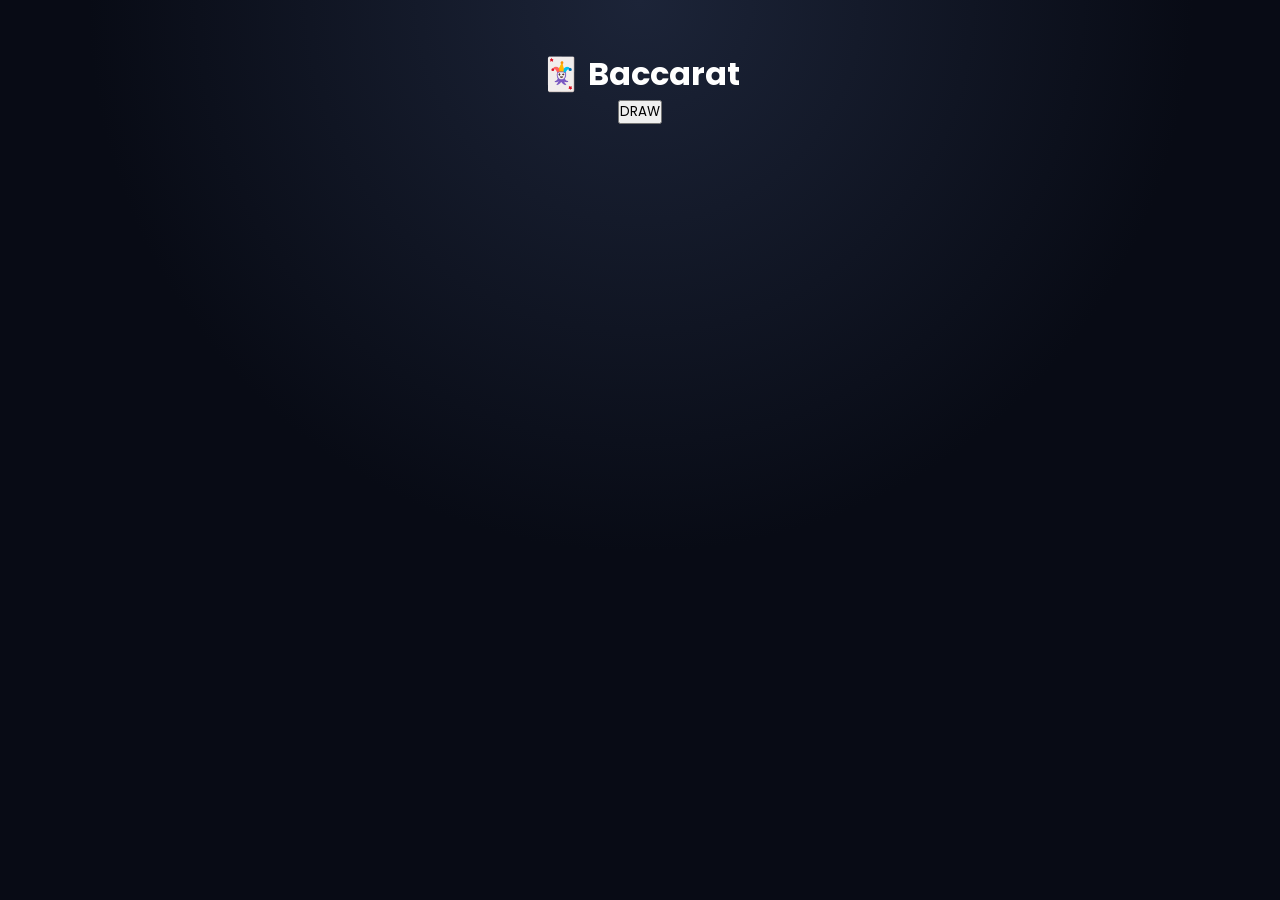
<file: baccarat.html>
<!DOCTYPE html>
<html>
<head>
<title>Baccarat - LOLTOTO</title>
<link rel="stylesheet" href="style.css">
</head>
<body>

<div style="padding:50px;text-align:center">

<h1>🃏 Baccarat</h1>

<button onclick="play()">DRAW</button>

<h2 id="hasil"></h2>

</div>

<script>

function play(){

let player=Math.floor(Math.random()*10);
let banker=Math.floor(Math.random()*10);

let win="Tie";

if(player>banker) win="Player";
if(banker>player) win="Banker";

document.getElementById("hasil").innerHTML=
`Player ${player} - Banker ${banker}<br>${win} Win`;

}

</script>

</body>
</html>
</file>
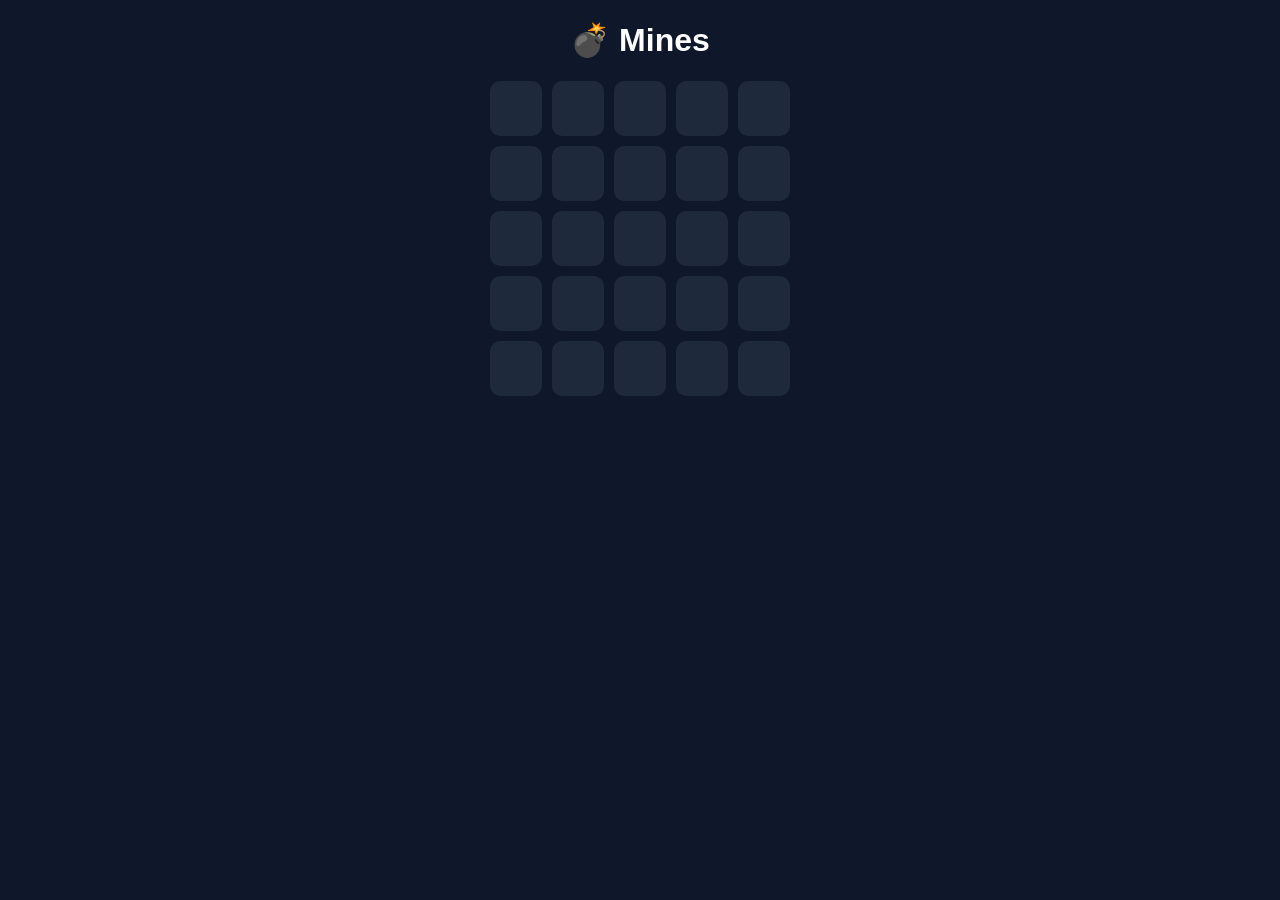
<file: mines.html>
<!DOCTYPE html>
<html>
<head>
<title>Mines - LOLTOTO</title>

<style>

body{
background:#0f172a;
color:white;
font-family:sans-serif;
text-align:center;
}

.grid{
width:300px;
margin:auto;
display:grid;
grid-template-columns:repeat(5,1fr);
gap:10px;
}

.cell{
height:55px;
background:#1e293b;
border-radius:10px;
display:flex;
align-items:center;
justify-content:center;
cursor:pointer;
font-size:22px;
}

</style>

</head>
<body>

<h1>💣 Mines</h1>

<div class="grid" id="grid"></div>

<script>

const grid=document.getElementById("grid");

const bomb=Math.floor(Math.random()*25);

for(let i=0;i<25;i++){

let cell=document.createElement("div");

cell.className="cell";

cell.onclick=function(){

if(i===bomb){

cell.innerHTML="💣";
alert("BOOM!");

}else{

cell.innerHTML="💎";
}

}

grid.appendChild(cell);

}

</script>

</body>
</html>
</file>
<file: style.css>
/* ===================================
   LOLTOTO PREMIUM GOLD EDITION
=================================== */

@import url('https://fonts.googleapis.com/css2?family=Poppins:wght@300;400;500;600;700;800;900&display=swap');

*{
margin:0;
padding:0;
box-sizing:border-box;
font-family:'Poppins',sans-serif;
}

:root{

--gold:#FFD700;
--gold2:#FFB800;

--dark:#080b15;
--dark2:#111827;
--dark3:#1f2937;

--white:#ffffff;
--gray:#cbd5e1;

}

html{
scroll-behavior:smooth;
}

body{

background:
radial-gradient(
circle at top,
#1c2438 0%,
#080b15 50%
);

color:white;

overflow-x:hidden;

min-height:100vh;

}

/* ===================================
   SCROLLBAR
=================================== */

::-webkit-scrollbar{
width:10px;
}

::-webkit-scrollbar-track{
background:#111827;
}

::-webkit-scrollbar-thumb{

background:
linear-gradient(
180deg,
var(--gold),
var(--gold2)
);

border-radius:10px;

}

/* ===================================
   HEADER
=================================== */

.header{

position:sticky;
top:0;
z-index:999;

display:flex;
justify-content:space-between;
align-items:center;

padding:15px 35px;

background:
rgba(10,10,20,.85);

backdrop-filter:blur(20px);

border-bottom:
1px solid rgba(255,215,0,.15);

}

.logo{

height:70px;

filter:
drop-shadow(
0 0 12px rgba(255,215,0,.4)
);

transition:.3s;

}

.logo:hover{

transform:scale(1.05);

filter:
drop-shadow(
0 0 25px rgba(255,215,0,.8)
);

}

.user-panel{

display:flex;
align-items:center;
gap:15px;

}

.user-info{

text-align:right;

}

#usernameDisplay{

font-size:14px;
color:#ccc;

}

#saldoDisplay{

font-size:22px;
font-weight:700;

color:var(--gold);

text-shadow:
0 0 10px rgba(255,215,0,.4);

}

.logout-btn{

border:none;
cursor:pointer;

padding:12px 20px;

border-radius:14px;

font-weight:600;

background:
linear-gradient(
135deg,
var(--gold),
var(--gold2)
);

color:#111;

transition:.3s;

}

.logout-btn:hover{

transform:translateY(-3px);

box-shadow:
0 0 25px rgba(255,215,0,.4);

}

/* ===================================
   RUNNING TEXT
=================================== */

.running-text{

background:#101827;

padding:10px;

color:var(--gold);

font-weight:600;

border-top:
1px solid rgba(255,215,0,.1);

border-bottom:
1px solid rgba(255,215,0,.1);

}

/* ===================================
   HERO
=================================== */

.hero{

position:relative;

height:650px;

display:flex;
justify-content:center;
align-items:center;

background:
url("https://images.unsplash.com/photo-1511512578047-dfb367046420?w=1920")
center center/cover no-repeat;

overflow:hidden;

}

.hero-overlay{

position:absolute;
inset:0;

background:
linear-gradient(
rgba(0,0,0,.75),
rgba(0,0,0,.85)
);

}

.hero-content{

position:relative;
z-index:2;

text-align:center;

padding:20px;

}

.hero-content h1{

font-size:90px;

font-weight:900;

color:var(--gold);

letter-spacing:4px;

text-shadow:
0 0 25px rgba(255,215,0,.6);

}

.hero-content p{

margin-top:15px;

font-size:20px;

color:#d1d5db;

}

.hero-buttons{

margin-top:30px;

display:flex;
justify-content:center;
gap:15px;

}

.hero-buttons button{

border:none;
cursor:pointer;

padding:15px 30px;

border-radius:15px;

font-weight:700;

transition:.3s;

}

.hero-buttons button:first-child{

background:
linear-gradient(
135deg,
var(--gold),
var(--gold2)
);

color:#111;

}

.hero-buttons button:last-child{

background:#1f2937;
color:white;

}

.hero-buttons button:hover{

transform:translateY(-4px);

}

/* ===================================
   SECTION TITLE
=================================== */

.games h2,
.stats h2{

text-align:center;

font-size:42px;

margin-bottom:35px;

}

/* ===================================
   PROMO
=================================== */

.promo{

padding:70px 40px;

display:grid;

grid-template-columns:
repeat(auto-fit,minmax(280px,1fr));

gap:25px;

}

.promo-card{

background:
rgba(255,255,255,.04);

border:
1px solid rgba(255,215,0,.12);

backdrop-filter:blur(10px);

padding:30px;

border-radius:20px;

transition:.3s;

}

.promo-card:hover{

transform:translateY(-8px);

box-shadow:
0 0 30px rgba(255,215,0,.2);

}

.promo-card h3{

color:var(--gold);

margin-bottom:10px;

}

/* ===================================
   GAME CARD
=================================== */

.games{

padding:80px 40px;

}

.game-grid{

display:grid;

grid-template-columns:
repeat(auto-fit,minmax(260px,1fr));

gap:25px;

}

.game-card{

text-decoration:none;
color:white;

background:
rgba(255,255,255,.05);

border:
1px solid rgba(255,215,0,.1);

backdrop-filter:blur(15px);

border-radius:25px;

padding:40px;

text-align:center;

transition:.35s;

}

.game-card:hover{

transform:
translateY(-10px);

box-shadow:
0 0 40px rgba(255,215,0,.25);

}

.game-card i{

font-size:60px;

color:var(--gold);

margin-bottom:15px;

}

.game-card h3{

font-size:26px;

}

.game-card span{

display:block;

margin-top:10px;

color:#ccc;

}

/* ===================================
   STATS
=================================== */

.stats{

padding:70px 40px;

display:grid;

grid-template-columns:
repeat(auto-fit,minmax(220px,1fr));

gap:20px;

}

.stat-card{

padding:30px;

border-radius:20px;

text-align:center;

background:
rgba(255,255,255,.04);

border:
1px solid rgba(255,215,0,.1);

}

.stat-card h2{

font-size:40px;

color:var(--gold);

margin-bottom:10px;

}

/* ===================================
   MODAL
=================================== */

.modal{

display:none;

position:fixed;
inset:0;

background:
rgba(0,0,0,.8);

justify-content:center;
align-items:center;

z-index:9999;

}

.modal-content{

position:relative;

width:420px;
max-width:90%;

background:#121826;

border:
1px solid rgba(255,215,0,.2);

border-radius:20px;

padding:25px;

}

.close-btn{

position:absolute;

right:15px;
top:10px;

cursor:pointer;

font-size:24px;

color:var(--gold);

}

.modal-content input{

width:100%;

padding:14px;

border:none;

border-radius:12px;

margin:15px 0;

background:#1f2937;

color:white;

}

.modal-content button{

width:100%;

padding:14px;

border:none;

border-radius:12px;

cursor:pointer;

font-weight:700;

background:
linear-gradient(
135deg,
var(--gold),
var(--gold2)
);

}

/* ===================================
   LOGIN & REGISTER
=================================== */

.auth-page{

min-height:100vh;

display:flex;
justify-content:center;
align-items:center;

padding:30px;

}

.auth-card{

width:420px;
max-width:100%;

background:
rgba(255,255,255,.05);

backdrop-filter:blur(15px);

border:
1px solid rgba(255,215,0,.15);

padding:35px;

border-radius:25px;

text-align:center;

}

.auth-logo{

width:220px;

margin-bottom:20px;

}

.auth-input{

width:100%;

padding:14px;

margin-bottom:15px;

border:none;

border-radius:12px;

background:#1f2937;

color:white;

}

.auth-btn{

width:100%;

padding:14px;

border:none;

border-radius:12px;

cursor:pointer;

font-weight:700;

background:
linear-gradient(
135deg,
var(--gold),
var(--gold2)
);

}

.auth-link{

display:block;

margin-top:20px;

color:#ddd;

text-decoration:none;

}

/* ===================================
   FOOTER
=================================== */

footer{

margin-top:60px;

padding:25px;

text-align:center;

background:#05070d;

border-top:
1px solid rgba(255,215,0,.1);

}

/* ===================================
   MOBILE
=================================== */

@media(max-width:768px){

.header{

flex-direction:column;
gap:15px;

}

.hero{

height:500px;

}

.hero-content h1{

font-size:48px;

}

.hero-buttons{

flex-direction:column;

}

.games,
.stats,
.promo{

padding:40px 20px;

}

}
</file>
